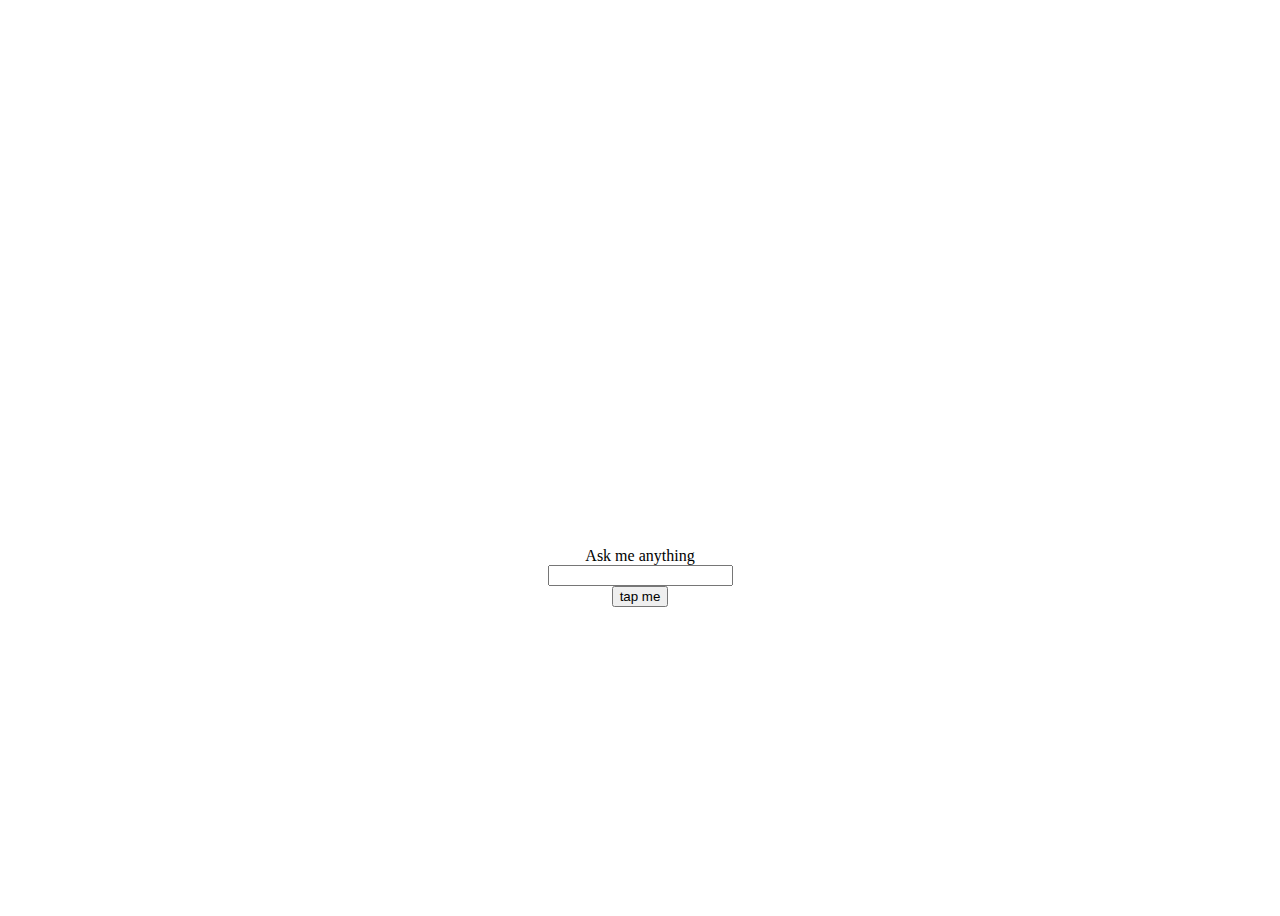
<file: magic8ball/index.html>
<!DOCTYPE html>
<html lang="en">
  <head>
    <meta charset="UTF-8" />
    <meta http-equiv="X-UA-Compatible" content="IE=edge" />
    <meta name="viewport" content="width=device-width, initial-scale=1.0" />
    <title>Document</title>
    <link rel="stylesheet" href="css/styles.css" />
  </head>
  <body>
    <section class="flex-container">
      <div class="ball8"></div>
      <h3 id="response"></h3>
      <label for="HelloWorld">Ask me anything</label>
      <input type="text" id="HelloWorld" />
      <button id="button">tap me</button>
    </section>
    <script src="./js/main.js"></script>
    <!-- Querystring library -->
    <!-- Import our javascript file -->
  </body>
</html>
</file>
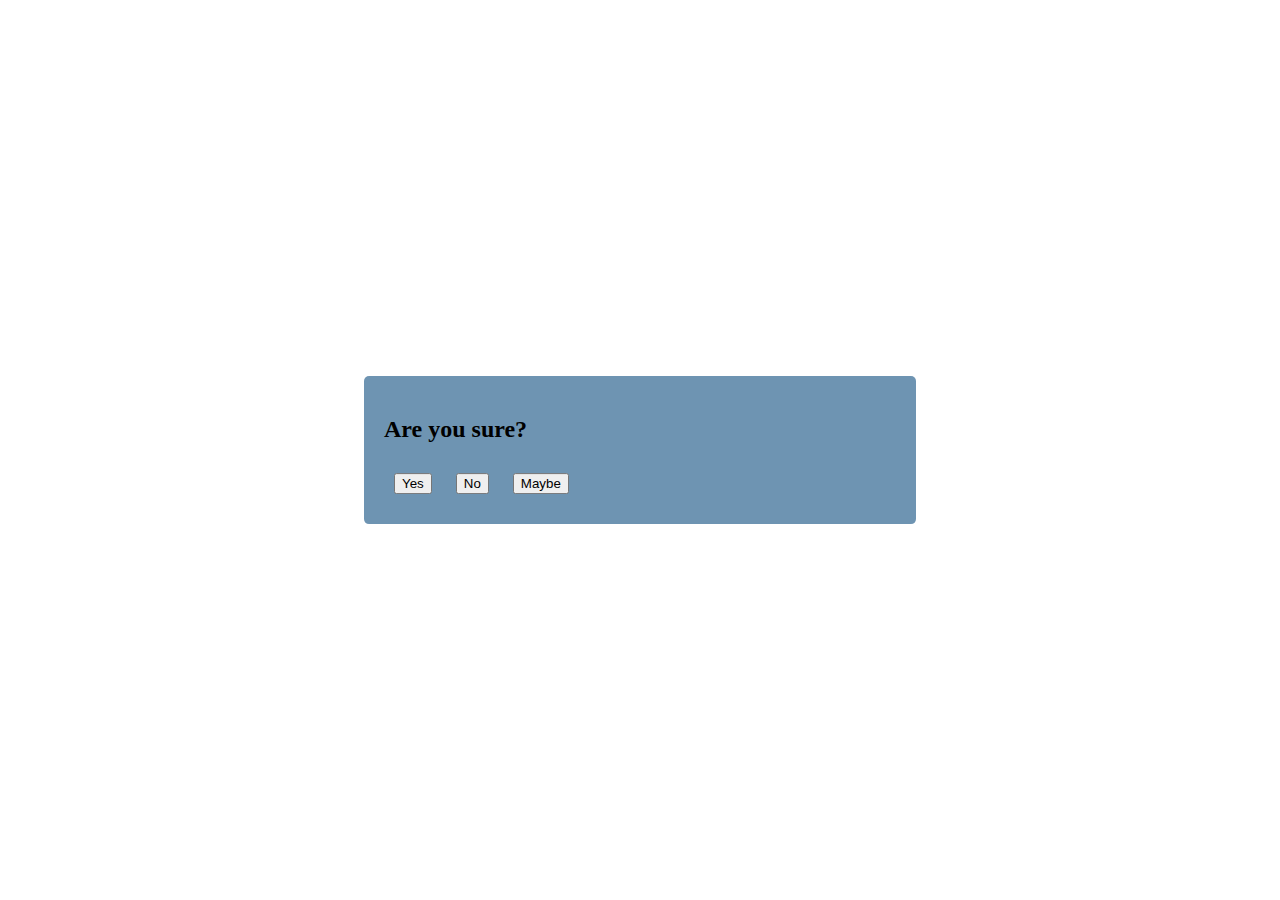
<file: day3/main/index.html>
<!DOCTYPE html>
<html lang="en">
<head>
    <meta charset="UTF-8">
    <meta http-equiv="X-UA-Compatible" content="IE=edge">
    <meta name="viewport" content="width=device-width, initial-scale=1.0">
    <title>Document</title>
    <link rel="shortcut icon" href="#">
    <script defer src="./js/main.js"></script>
</head>
<body>
    <div class="modal">
        <h2>Are you sure?</h2>
        <button>Yes</button>
        <button>No</button>
        <button>Maybe</button>
    </div>
    <style>
        .hidden {
            display: none;
        }
        .modal {
            position: absolute;
            display: fixed;
            
            padding: 20px;
            width: 40%;
            top: 50%;
            left: 50%;
            transform: translate(-50%,-50%);
            background-color: rgba(48, 103, 146, 0.7);
            border-radius: 5px;
        }
        button {
            margin: 10px;
        }
    </style>
</body>
</html>
</file>
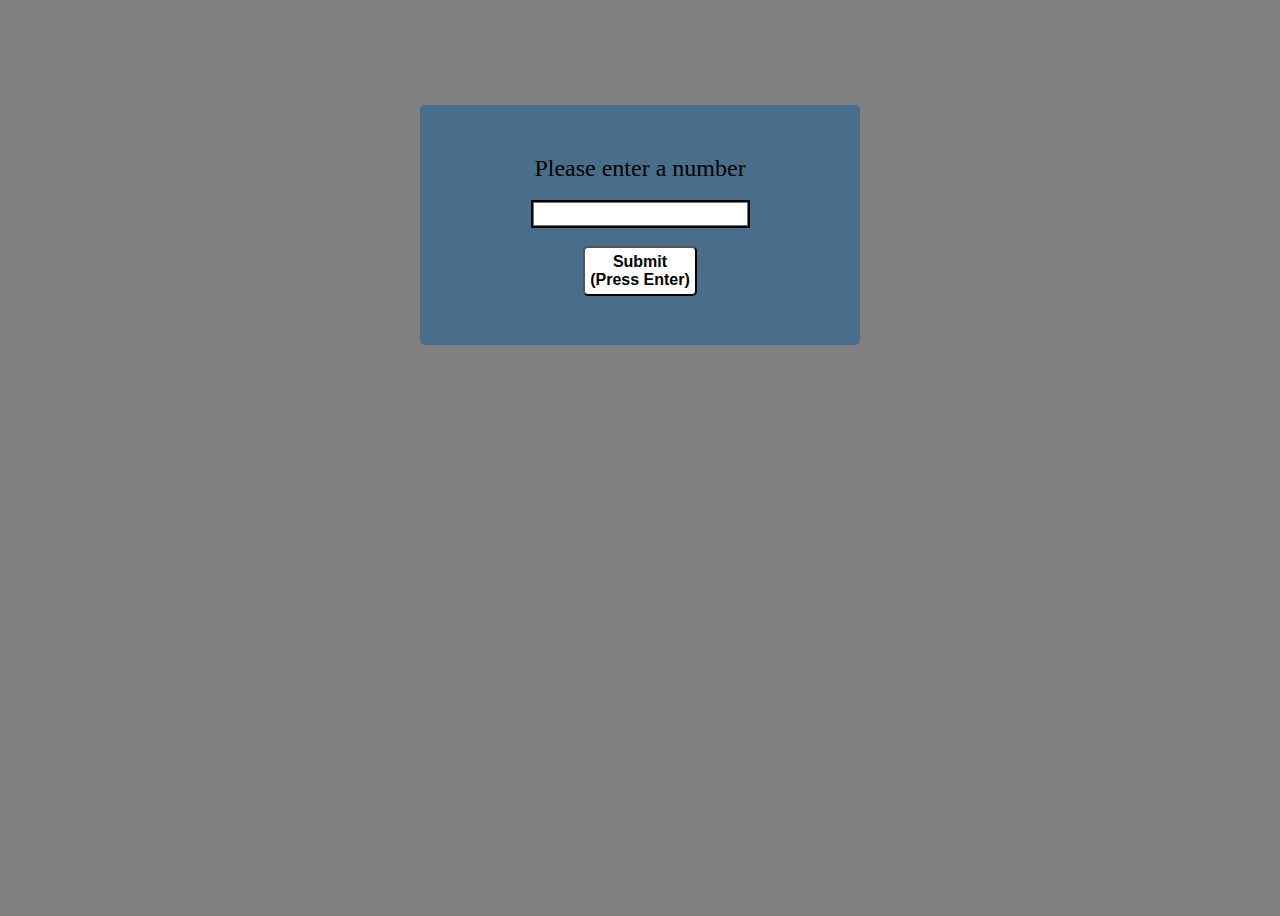
<file: day4/dailyAndTakeHome/index.html>
<!DOCTYPE html>
<html lang="en">
<head>
    <meta charset="UTF-8">
    <meta http-equiv="X-UA-Compatible" content="IE=edge">
    <meta name="viewport" content="width=device-width, initial-scale=1.0">
    <title>Document</title>
    <link rel="shortcut icon" href="#">
    <script  defer src="./js/main.js"></script>
</head>
<body>
    <h1></h1>
    <div class="modal">
        <label for="fill-in"></label>
        <input type="text" autofocus>
        <button>Submit <br>(Press Enter)</button>
    </div>
    <style>
        body {
            background-color: grey;
        }
        h1 {
            margin: 0; 
            padding: 0; 
            color: white; 
            display: flex; 
            justify-content: center; 
            align-items: center; 
            height: 100vh;
            font-size: 3rem; 
            text-align: center;
        }
        .modal {
            position: absolute;
            display: flex;
            flex-direction: column;
            align-items: center;
            justify-content: center;
            padding: 20px;
            width: 40%;
            max-width: 400px;
            min-width: 300px;
            height: 20%;
            min-height: 200px;
            top: 25%;
            left: 50%;
            transform: translate(-50%,-50%);
            background-color: rgba(48, 103, 146, 0.7);
            border-radius: 5px;
        }
        label, input, button {
            margin: 10px 0;
            font-size: 1rem;
            text-align: center;
        }
        label {
            font-size: 1.5rem;
        }
        button {
            font-size: 1rem;
            padding: 5px;
            font-weight: 600;
            background-color: white;
            border-radius: 5px;
        }
        button:hover {
            cursor: pointer;
            background-color: lightgrey;
            
        }
        input:focus {
           outline: 2px solid black;
        }
    </style>
</body>
</html>
</file>
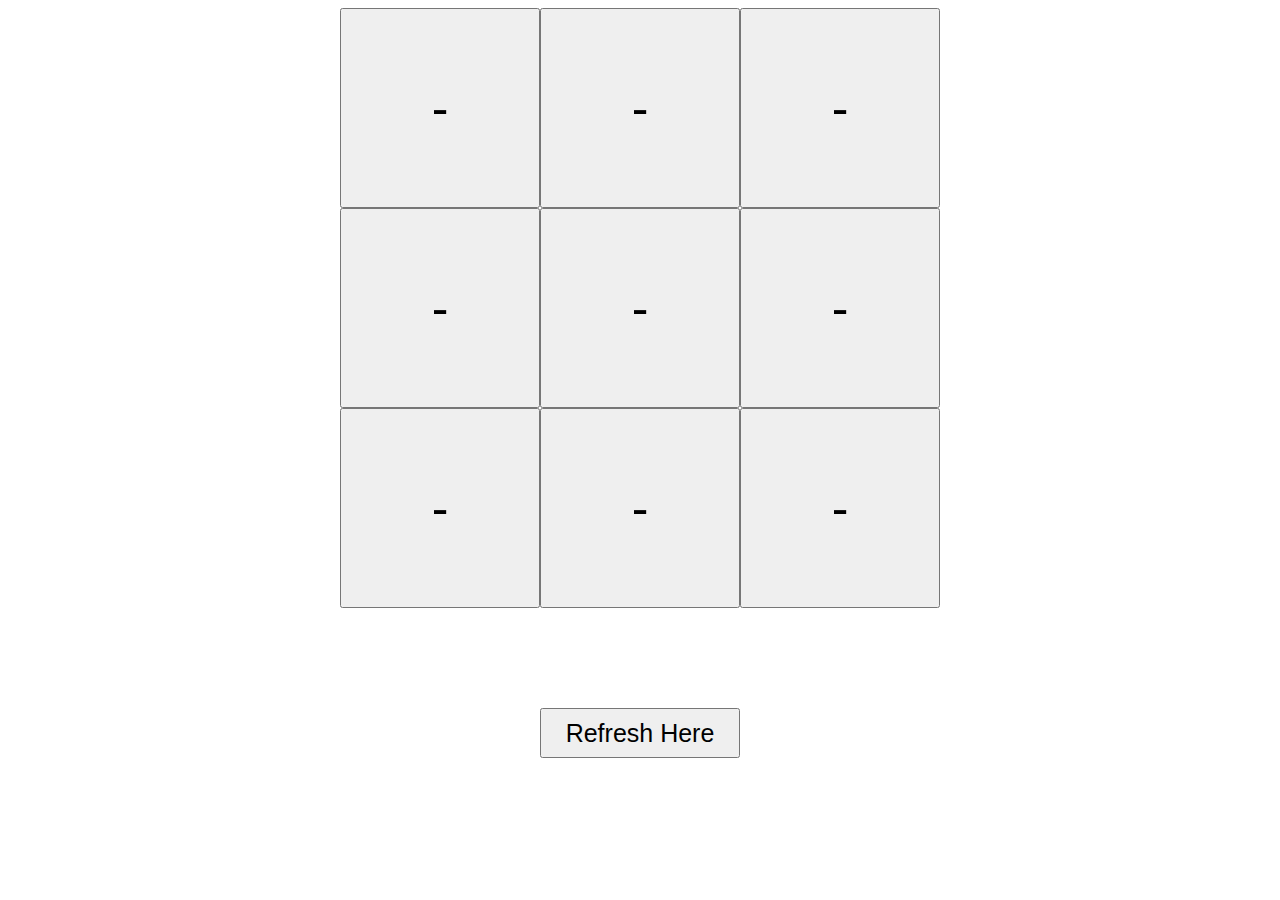
<file: day4/tictactoe/index.html>
<!DOCTYPE html>
<html lang="en">
<head>
    <meta charset="UTF-8">
    <meta http-equiv="X-UA-Compatible" content="IE=edge">
    <meta name="viewport" content="width=device-width, initial-scale=1.0">
    <title>Document</title>
    <link rel="shortcut icon" href="#">
    <script defer src="./js/main.js"></script>
</head>
<body>
    <style>
        .board {
            width: 600px;
            margin: 0 auto;
        }
        button{
            box-sizing: border-box;
            width: 200px;
            height: 200px;
            font-size: 50px;
        }

        .refresh {
            display: flex;
            justify-content: center;
            margin: 0 auto;
        }

        .refresher {
            margin-top: 100px;
            height: 50px;
            font-size: 25px;
        }
    </style>

    <div class="board">
        <div class="row">
            <button class="square">-</button class="square"><button>-</button><button class="square">-</button>
        </div>
        <div class="row">
            <button class="square">-</button class="square"><button>-</button><button class="square">-</button>
        </div>
        <div class="row">
            <button class="square">-</button class="square"><button>-</button><button class="square">-</button>
        </div>
    </div>
    <div class="refresh">
        <button class="refresher">Refresh Here</button>
    </div>
        
</body>
</html>
</file>
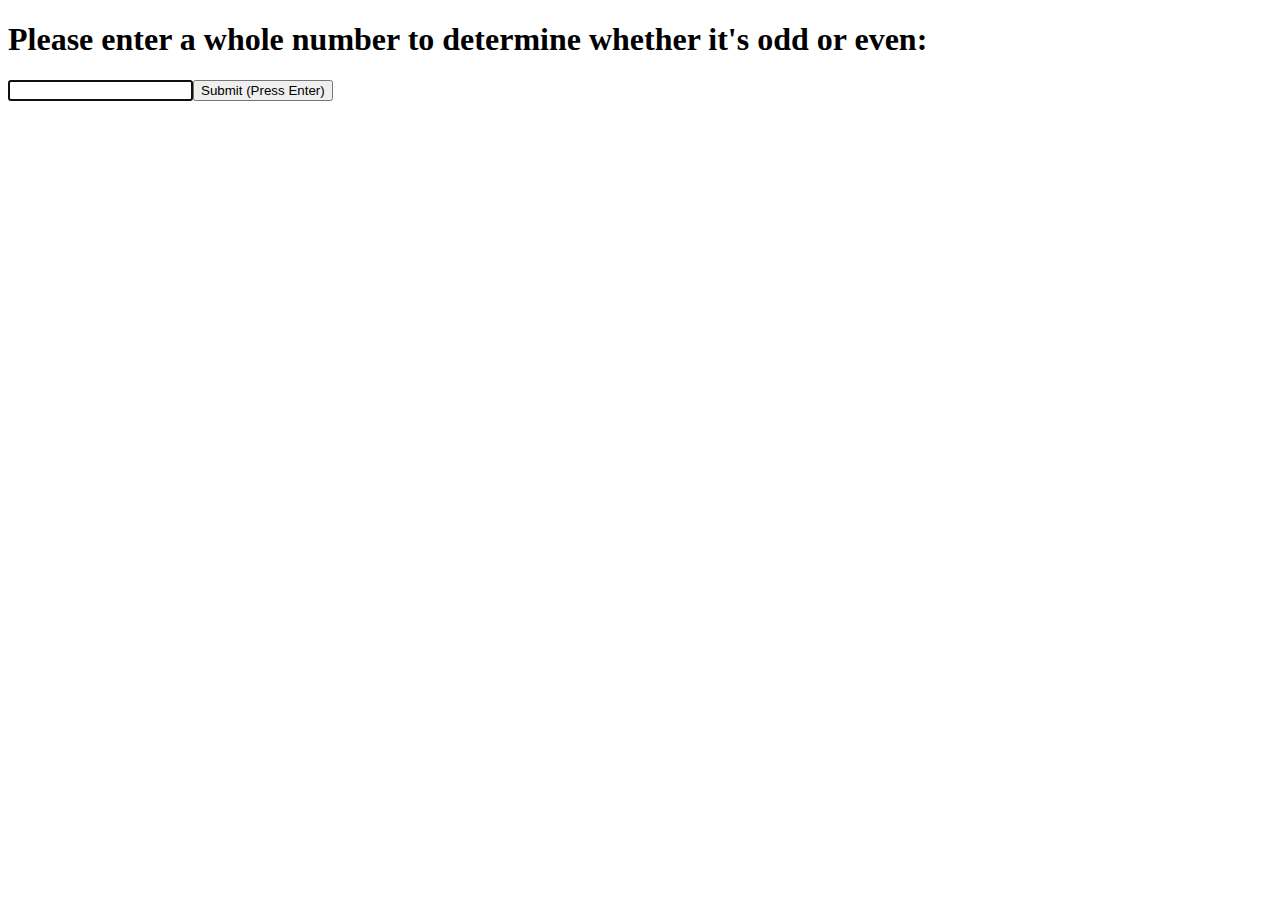
<file: day5/daily/index.html>
<!DOCTYPE html>
<html lang="en">
<head>
    <meta charset="UTF-8">
    <meta http-equiv="X-UA-Compatible" content="IE=edge">
    <meta name="viewport" content="width=device-width, initial-scale=1.0">
    <title>Document</title>
    <link rel="shortcut icon" href="#">
    <script defer src="./js/main.js"></script>
</head>
<body>
    
</body>
</html>
</file>
<file: magic8ball/css/styles.css>
.ball8 {
  background-image: url("https://tse1.mm.bing.net/th?id=OIP.B5vuxErNpaHEz8g6erVMJQHaEK&pid=Api&P=0");
  height: 200px;
  width: 200px;
  background-size: cover;
  background-position: center;
}
.flex-container {
  height: 100vh;
  display: flex;
  flex-direction: column;
  align-items: center;
  justify-content: center;
}
</file>
